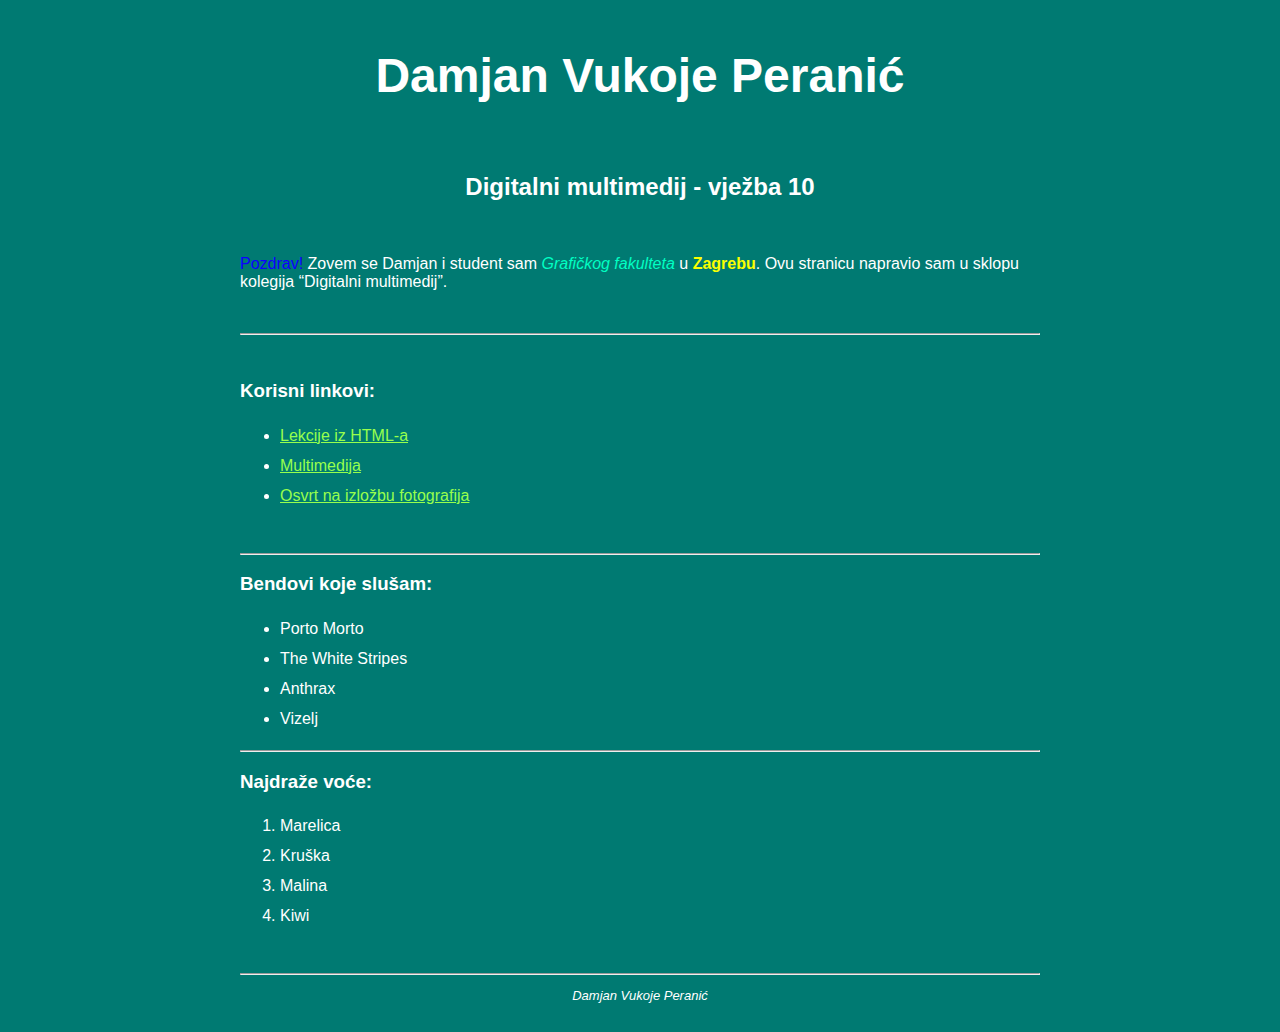
<file: index.html>
<!DOCTYPE html>
<html lang="en">

<head>
    <title>Damjan Vukoje Peranic - vjezba 10</title>
    <meta charset="UTF-8">
    <meta name="author" content="Damjan Vukoje Peranic">
    <meta name="description" content="Digitalni multimedij - vjezba 10">
    <link rel="stylesheet" href="stil.css">
</head>

<body>

    <header>
        <h1>Damjan Vukoje Peranić</h1>

        <br>

        <h2>Digitalni multimedij - vježba 10</h2>





    </header>

    <br>

    <main>

        <p> <span style="color: rgb(13, 0, 255);">Pozdrav!</span> Zovem se Damjan i student sam <span
                class="grf">Grafičkog
                fakulteta</span> u <span class="zgb">Zagrebu</span>. Ovu
            stranicu napravio sam
            u sklopu
            kolegija <q>Digitalni multimedij</q>.</p>

        <br>
        <hr>
        <br>

        <h3>Korisni linkovi:</h3>

        <nav>
            <ul>
                <li> <a href="https://www.w3schools.com/html/" target="_blank">Lekcije iz HTML-a</a></li>

                <li> <a href="/multimedija.html">Multimedija</a>
                </li>

                <li> <a href="sadrzaj/Damjan_VukojePeranic_osvrt-OpusteniZagreb.pdf" target="_blank">Osvrt na izložbu
                        fotografija</a></li>
            </ul>
        </nav>

        <br>

        <hr>

        <h3>Bendovi koje slušam:</h3>

        <ul>
            <li>Porto Morto</li>
            <li>The White Stripes</li>
            <li>Anthrax</li>
            <li>Vizelj</li>
        </ul>

        <hr>

        <h3>Najdraže voće:</h3>

        <ol>
            <li>Marelica</li>
            <li>Kruška</li>
            <li>Malina</li>
            <li>Kiwi</li>
        </ol>

        <br>

        <hr>


    </main>

    <footer>
        <p>Damjan Vukoje Peranić</p>
    </footer>

</body>



</html>
</file>
<file: stil.css>
html {
    font-size: 100%
}

body {
    font-family: Arial, Helvetica, sans-serif;
    text-align: left;
    max-width: 800px;
    margin: 0 auto;
    padding: 1rem;
    background-color: rgb(0, 122, 114);
    color: rgb(255, 255, 255);
}

h1 {
    text-align: center;
    font-size: 300%;
}

h2 {
    text-align: center;
}

h3 {
    text-align: left;
}

ul {

    line-height: 30px;
}

ol {
    line-height: 30px;
}

p.link {
    text-align: left;
}

span.grf {
    color: rgb(0, 255, 195);
    font-style: italic;
}

span.zgb {
    font-weight: bold;
    color: rgb(251, 255, 0);
}

footer {
    text-align: center;
    font-style: italic;
    font-size: small;
}

ul.foto {
    list-style: none;
}

a:link {
    color: rgb(151, 255, 77);
}

a:visited {
    color: rgb(89, 214, 0);
}
</file>
